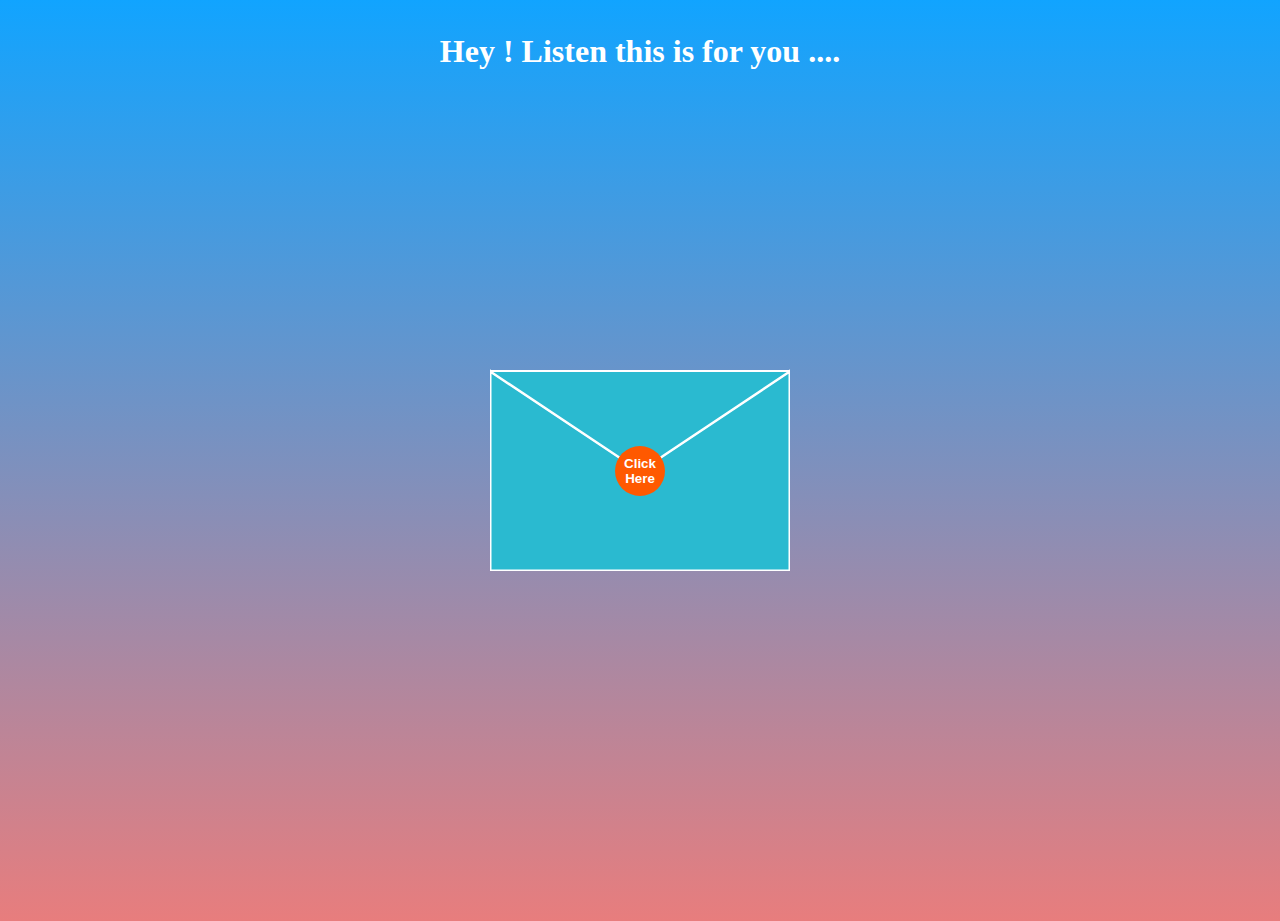
<file: index.html>
<!DOCTYPE html>
<html>
  <head>
    <meta name="viewport" content="width=device-width, initial-scale=1" />
    <link rel="stylesheet" href="open.css" />
    <script>
      function openUp() {
        const $opentop = document.querySelector("#opentop");
        const $top = document.querySelector("#top");
        const $front = document.querySelector("#front");
        const $back = document.querySelector("#back");
        const $letter = document.querySelector("#letter");
        const $button = document.querySelector("button");

        $opentop.beginElement();
        $top.style.zIndex = 2;

        $top.classList.add("animate");
        $front.classList.add("animate");
        $back.classList.add("animate");
        $button.classList.add("animate");
        $letter.classList.add("animate");
      }
    </script>
  </head>
  <body>
    <div class="text">
      <h1>Hey ! Listen this is for you ....</h1>
    </div>
    <div id="envelope">
      <div id="back">
        <svg
          xmlns="http://www.w3.org/2000/svg"
          xmlns:xlink="http://www.w3.org/1999/xlink"
          height="300"
          width="300"
        >
          <polygon
            points="0,100 300,100 300,300 0,300"
            style="fill: #4a274a; stroke: none; stroke-width: 0"
          />
        </svg>
      </div>
      <div id="front">
        <svg
          xmlns="http://www.w3.org/2000/svg"
          xmlns:xlink="http://www.w3.org/1999/xlink"
          height="300"
          width="300"
        >
          <polygon
            points="0,100 150,200 300,100 300,300 0,300"
            style="fill: #2abad0; stroke: #ffffff; stroke-width: 3"
          />
        </svg>
      </div>
      <div id="top">
        <svg
          xmlns="http://www.w3.org/2000/svg"
          xmlns:xlink="http://www.w3.org/1999/xlink"
          height="300"
          width="300"
        >
          <polygon
            points="0,100 150,200 300,100"
            style="fill: #2abad0; stroke: #ffffff; stroke-width: 2"
          >
            <animate
              id="opentop"
              attributeName="points"
              dur="0.5s"
              fill="freeze"
              begin="indefinite"
              from="0,100 150,200 300,100"
              to="0,100 150,0 300,100"
            />
          </polygon>
        </svg>
      </div>

      <div id="letter">
        <h1>For beloved <span>oppa</span></h1>

        <!-- <img src="https://i.postimg.cc/5yZQnDpb/ukraine-7424066-640.webp" />-->
        <p>
          Hii aviiiiiiiiiiiii,,
Eta tor jonno kora r idea aschilona so vblm I should make this for u, ik tor kichu hoini but I feel a little different ami chai tui silly thak 14 bar troyoshi kore dak and ja ja koris tai kor coz ete amr toke nijer mone hoi nd santi te toke saranghae bolte pari toke oneke vlo boleche coz tui vlo nd successful hye jbi Taratari onk u deserve all the happiness <br />
          <br />
          but esb korar ektai reason j I want ur that silly version I want u to laugh, oneke tor looks er preme porleo amr ki mone hoi jnis tor preme karor kno pora uchit karon tui jim-jam like koris,gaan gaite giye lyrics vule jas and tor life niye j vision tor innocence esb er preme jaihok ami toke propose korte asini just bolte esechi vaii serious howar jonno onek kichu ache ami tor silly version er sthe happy achi.
          <a href="new.html">Click Here</a>
        </p>
      </div>
      <button onclick="openUp()">Click Here</button>
    </div>
  </body>
</html>
</file>
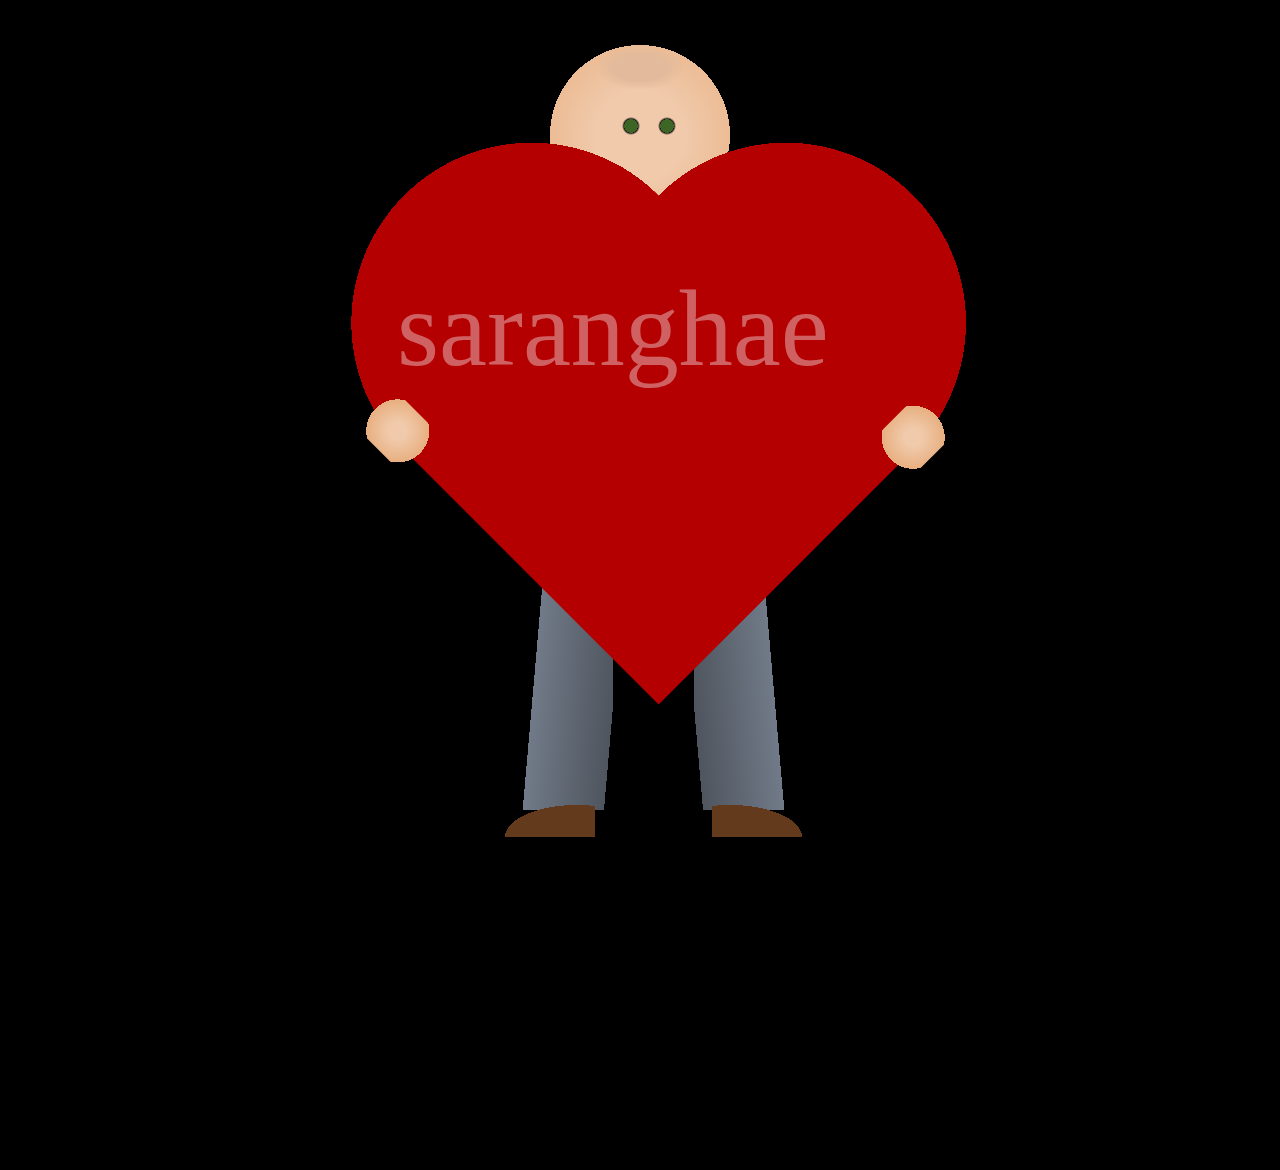
<file: new.html>
<!DOCTYPE html>
<html lang="en">
  <head>
    <meta charset="UTF-8" />
    <meta name="viewport" content="width=device-width, initial-scale=1.0" />
    <title>Document</title>
    <link rel="stylesheet" href="style.css" />
  </head>
  <body>
    <div class="heart">
      <i class="fa-solid fa-heart"></i>
    </div>
    <div class="beloved"></div>
  </body>
</html>
</file>
<file: open.css>
body {
    margin: 0;
    position: relative;
    width: 100vw;
    height: 100vh;
  
    background-image: linear-gradient(0deg, #e87d7d 0%, #11a4ff 100%);
  }
  
  #envelope {
    position: absolute;
    top: calc(50vh - 200px);
    left: calc(50vw - 150px);
    width: 300px;
    height: 300px;
  }
  
  #envelope > * {
    position: absolute;
    top: 0;
    left: 0;
    display: none;
  }
  
  #back {
    display: block;
    z-index: 0;
  }
  
  #front {
    display: block;
    z-index: 10;
  }
  
  #top {
    display: block;
    z-index: 11;
  }
  
  #top.animate,
  #front.animate,
  #back.animate,
  #envelope button.animate {
    opacity: 0;
    transition: opacity 1s;
    transition-delay: 1s;
  }
  
  #letter {
    display: flex;
    flex-direction: column;
    justify-content: space-around;
    align-items: center;
    background-color: rgb(255, 255, 255);
    padding: 5px;
    z-index: 5;
    left: 15px;
    right: 15px;
    bottom: 5px;
    top: 105px;
  
    box-shadow: 0px 1px 3px 0px rgba(0, 0, 0, 0.1),
      0px 1px 2px 0px rgba(0, 0, 0, 0.06);
    overflow: hidden;
    font-size: 16px;
  }
  h1 {
    padding-top: 12px;
  }
  h1 span {
    color: red;
  }
  p {
    font-size: 17px;
    padding: 2px;
    line-height: 20px;
  }
  #letter img {
    background-size: cover;
  }
  #letter.animate {
    animation: makebig 2s forwards;
    animation-delay: 1s;
  }
  
  @keyframes makebig {
    0% {
      top: 105px;
      left: 15px;
      right: 15px;
      bottom: 5px;
      font-size: 16px;
    }
    33% {
      top: -100px;
      left: 15px;
      right: 15px;
      bottom: 150px;
      font-size: 16px;
    }
    100% {
      top: -0px;
      left: -55px;
      right: -25px;
      bottom: -100px;
      font-size: 24px;
    }
  }
  
  #letter h1 {
    font-size: inherit;
  }
  
  #letter h2 {
    font-size: inherit;
  }
  
  #letter img {
    height: 50%;
  }
  a {
    color: red;
  }
  #envelope button {
    display: block;
    z-index: 15;
    width: 50px;
    height: 50px;
    border-radius: 50%;
    border: none;
    background-color: rgb(255, 89, 0);
    font-weight: bold;
    text-align: center;
    color: white;
    cursor: pointer;
    top: calc(200px - 25px);
    left: calc(150px - 25px);
    transition: transform 1s, background-color 1s, color 1s;
  }
  
  #envelope button:hover {
    background-color: white;
    transform: scale(1.5);
    color: rgb(255, 89, 0);
    transition: transform 1s, background-color 1s, color 1s;
  }
  .text h1 {
    color: rgb(255, 255, 255);
    text-align: center;
  }
</file>
<file: style.css>
*,
*:before,
*:after {
  padding: 0;
  margin: 0;
  box-sizing: border-box;
}

body {
  width: 100vw;
  height: 100vh;
  display: flex;
  justify-content: center;
  align-items: center;
  margin: 0 auto;
  background: linear-gradient(180deg, #000000 15%, #000000 100%);
}

div:before,
div:after {
  display: block;
  content: "";
  position: absolute;
}

div.beloved {
  width: 100vmin;
  height: 100vmin;
  left: -5vmin;
  margin: 0 auto;
  display: flex;
  z-index: -99;
  position: relative;
  background: radial-gradient(ellipse, #e3ba9b 3vmin, transparent 5vmin) 50vmin
      5vmin/10vmin 5vmin no-repeat,
    radial-gradient(circle, #3c6526 0.75vmin, black 0.75vmin, transparent 1vmin)
      52vmin 12vmin/4vmin 4vmin no-repeat,
    radial-gradient(circle, #3c6526 0.75vmin, black 0.75vmin, transparent 1vmin)
      56vmin 12vmin/4vmin 4vmin no-repeat,
    radial-gradient(circle, #f0caab 5vmin, #ecbc95 10vmin, transparent 10vmin)
      45vmin 5vmin/20vmin 20vmin no-repeat,
    radial-gradient(ellipse at 90% 100%, #633b1c 8vmin, transparent 8vmin)
      30vmin 85vmin/20vmin 8vmin no-repeat,
    radial-gradient(ellipse at 10% 100%, #633b1c 8vmin, transparent 8vmin)
      63vmin 85vmin/20vmin 8vmin no-repeat,
    linear-gradient(
        -85deg,
        transparent 1vmin,
        #4e555e 1vmin,
        #717a88 10vmin,
        transparent 10vmin
      )
      37vmin 60vmin/15vmin 30vmin no-repeat,
    linear-gradient(
        85deg,
        transparent 1vmin,
        #4e555e 1vmin,
        #717a88 10vmin,
        transparent 10vmin
      )
      61vmin 60vmin/15vmin 30vmin no-repeat;
}

div.beloved:before {
  width: 100vmin;
  height: 100vmin;
  z-index: 50;
  display: flex;
  position: absolute;
  transform: rotate(45deg);
  background: radial-gradient(
        circle,
        #f0caab 1vmin,
        #e8af80 3.5vmin,
        transparent 3.5vmin
      )
      29vmin 61vmin/8vmin 6vmin no-repeat,
    radial-gradient(circle, #f0caab 1vmin, #e8af80 3.5vmin, transparent 3.5vmin)
      71vmin 20vmin/6vmin 8vmin no-repeat,
    radial-gradient(circle, #b40001 20vmin, transparent 20vmin) 35vmin 5vmin/40vmin
      40vmin no-repeat,
    radial-gradient(circle, #b40001 20vmin, transparent 20vmin) 15vmin 25vmin/40vmin
      40vmin no-repeat,
    linear-gradient(90deg, #b40001 50vmin, transparent 50vmin) 35vmin 25vmin/40vmin
      40vmin no-repeat;
}

div.beloved:after {
  width: 100vmin;
  height: 100vmin;
  top: 30vmin;
  left: 28vmin;
  z-index: 50;
  display: flex;
  position: absolute;
  white-space: pre;
  content: "saranghae \a";

  text-align: center;
  line-height: 1.1;
  color: #ffffff;
  opacity: 0.38;
  font-family: "Architects Daughter", cursive;
  font-size: 12vmin;
}

div.beloved:before {
  animation: floatturn 10s ease-out infinite;
}

@keyframes floatturn {
  50% {
    transform: rotateZ(45deg) translateY(-3vmin);
  }
}
div.beloved:after {
  animation: float 10s ease-out infinite;
}

@keyframes float {
  50% {
    transform: translateX(3vmin) translateY(-3vmin);
  }
}
</file>
